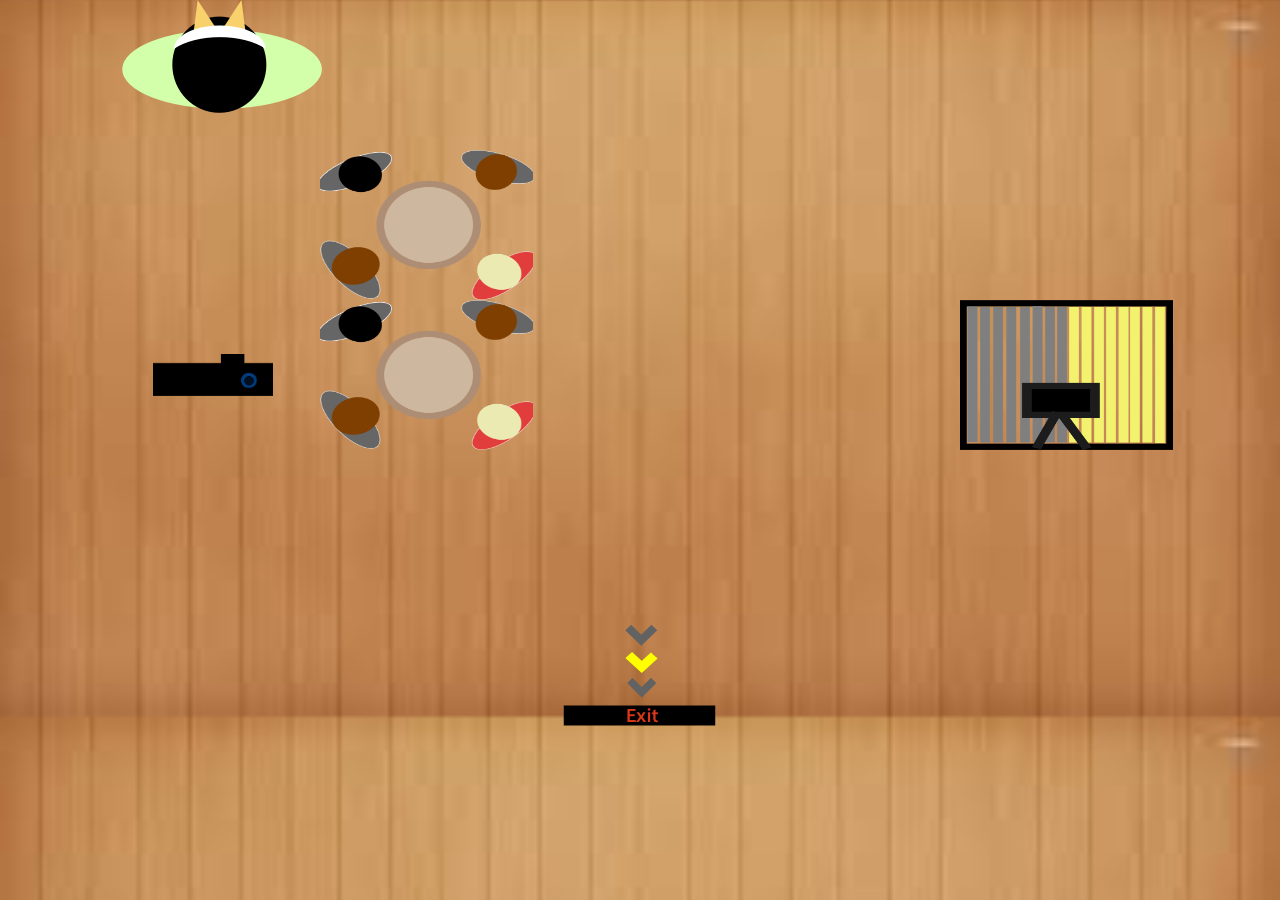
<file: rooms/room_1.html>
<!DOCTYPE html>
<html lang="en-us">

	<head>
	<link rel="stylesheet" type="text/css" href="../style.css">
	<!-- Latest compiled and minified CSS -->
	<link rel="stylesheet" href="https://maxcdn.bootstrapcdn.com/bootstrap/3.3.7/css/bootstrap.min.css" integrity="sha384-BVYiiSIFeK1dGmJRAkycuHAHRg32OmUcww7on3RYdg4Va+PmSTsz/K68vbdEjh4u" crossorigin="anonymous">
	<style type="text/css">
        .grey square {background-image: url("../sprites/method-draw-image (14).svg"); width: 18%; height: 150px; margin: 2px}
    </style>
    <script
  src="https://code.jquery.com/jquery-3.2.1.min.js"
  integrity="sha256-hwg4gsxgFZhOsEEamdOYGBf13FyQuiTwlAQgxVSNgt4="
  crossorigin="anonymous"></script>
  
	<!-- Latest compiled and minified JavaScript -->
	<script src="https://maxcdn.bootstrapcdn.com/bootstrap/3.3.7/js/bootstrap.min.js" integrity="sha384-Tc5IQib027qvyjSMfHjOMaLkfuWVxZxUPnCJA7l2mCWNIpG9mGCD8wGNIcPD7Txa" crossorigin="anonymous"></script>
	<title>Escape Egolog</title>
	</head>

	<body>
		 <div class="container-fluid">
        <div class="row">
            <div class="col-lg-1 grey"></div>
            <div id="x0y0" class="col-lg-2">
                <img src="../sprites/hero.png" class="hero">
            </div>
            <div id="x0y1" class="col-lg-2 grey square">
                <img src="../sprites/hero.png" class="hero hidden">
            </div>
            <div id="x0y2" class="col-lg-2 grey square">
                <img src="../sprites/hero.png" class="hero hidden">
            </div>
            <div id="x0y3" class="col-lg-2 grey square">
                <img src="../sprites/hero.png" class="hero hidden">
            </div>
            <div id="x0y4" class="col-lg-2 grey square">
                <img src="../sprites/hero.png" class="hero hidden">
            </div>
            <div class="col-lg-1"></div>
        </div>
        <div class="row">
            <div class="col-lg-1"></div>
            <div id="x1y0" class="col-lg-2 grey square">
                <img src="../sprites/hero.png" class="hero hidden">
            </div>
            <div id="x1y1" class="col-lg-2 grey square">
                <img src="../sprites/hero.png" class="hero hidden">
            </div>
            <div id="x1y2" class="col-lg-2 grey square">
                <img src="../sprites/hero.png" class="hero hidden">
            </div>
            <div id="x1y3" class="col-lg-2 grey square">
                <img src="../sprites/hero.png" class="hero hidden">
            </div>
            <div id="x1y4" class="col-lg-2 grey square">
                <img src="../sprites/hero.png" class="hero hidden">
            </div>
            <div class="col-lg-1"></div>
        </div>
        <div class="row">
            <div class="col-lg-1"></div>
            <div id="x2y0" class="col-lg-2 grey square">
                <img src="../sprites/hero.png" class="hero hidden">
            </div>
            <div id="x2y1" class="col-lg-2 grey square">
                <img src="../sprites/hero.png" class="hero hidden">
            </div>
            <div id="x2y2" class="col-lg-2 grey square">
                <img src="../sprites/hero.png" class="hero hidden">
            </div>
            <div id="x2y3" class="col-lg-2 grey square">
                <img src="../sprites/hero.png" class="hero hidden">
            </div>
            <div id="x2y4" class="col-lg-2 grey square">
                <img src="../sprites/hero.png" class="hero hidden">
            </div>
            <div class="col-lg-1"></div>
        </div>
        <div class="row">
            <div class="col-lg-1"></div>
            <div id="x3y0" class="col-lg-2 grey square">
                <img src="../sprites/hero.png" class="hero hidden">
            </div>
            <div id="x3y1" class="col-lg-2 grey square">
                <img src="../sprites/hero.png" class="hero hidden">
            </div>
            <div id="x3y2" class="col-lg-2 grey square">
                <img src="../sprites/hero.png" class="hero hidden">
            </div>
            <div id="x3y3" class="col-lg-2 grey square">
                <img src="../sprites/hero.png" class="hero hidden">
            </div>
            <div id="x3y4" class="col-lg-2 grey square">
                <img src="../sprites/hero.png" class="hero hidden">
            </div>
            <div class="col-lg-1"></div>
        </div>
        <div class="row">
            <div class="col-lg-1"></div>
            <div id="x4y0" class="col-lg-2 grey square">
                <img src="../sprites/hero.png" class="hero hidden">
                </div>
            <div id="x4y1" class="col-lg-2 grey square">
                <img src="../sprites/hero.png" class="hero hidden">
            </div>
            <div id="x4y2" class="col-lg-2 grey square">
                <img src="../sprites/hero.png" class="hero hidden">
            </div>
            <div id="x4y3" class="col-lg-2 grey square">
                <img src="../sprites/hero.png" class="hero hidden">
            </div>
            <div id="x4y4" class="col-lg-2 grey square">
                <img src="../sprites/hero.png" class="hero hidden">
            </div>
            <div class="col-lg-1"></div>
        </div>
    </div>

    
		
  		<script src="../script.js"></script>
	</body>
	
</html>
</file>
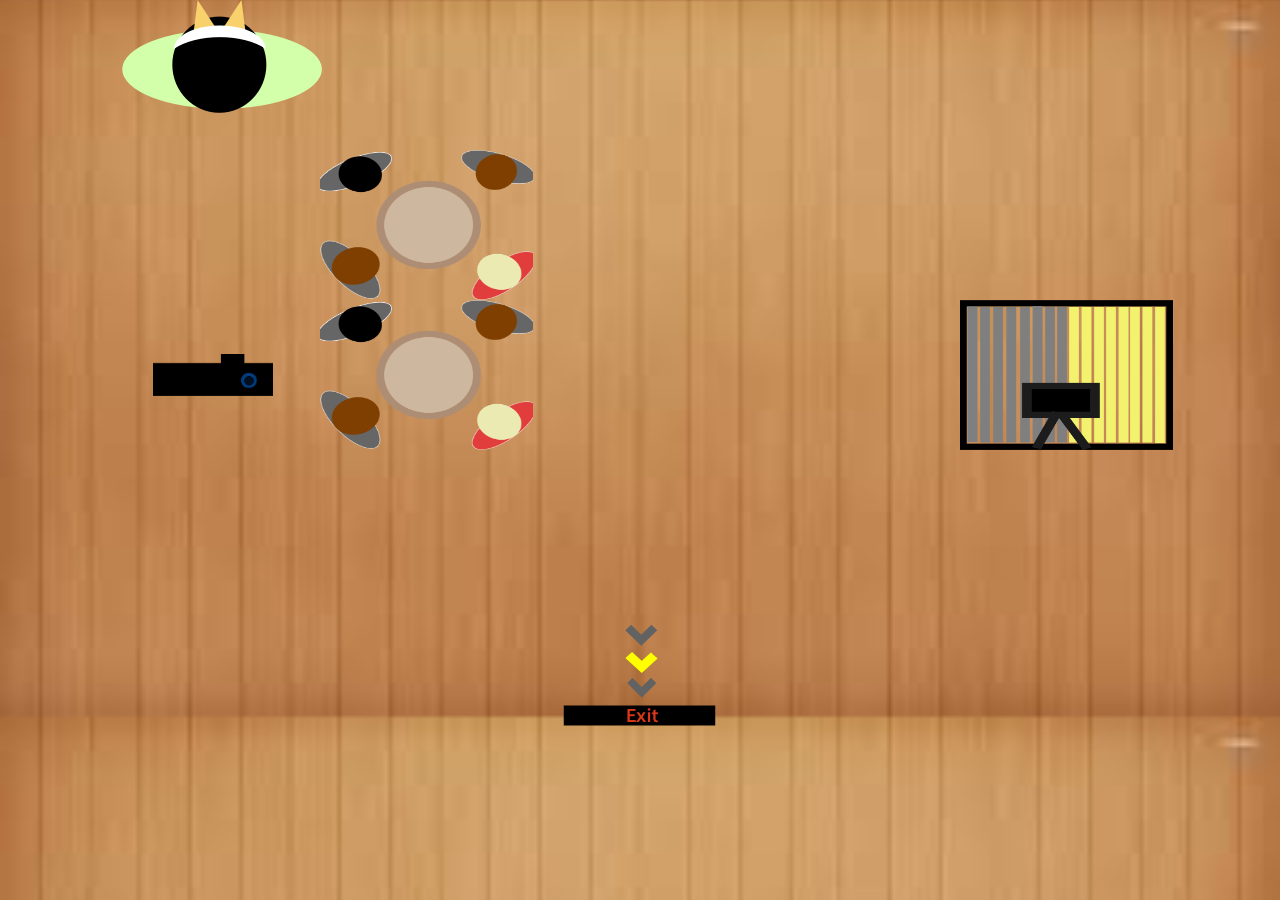
<file: rooms/room_2.html>
<!DOCTYPE html>
<html lang="en-us">
   <script
  src="https://code.jquery.com/jquery-3.2.1.min.js"
  integrity="sha256-hwg4gsxgFZhOsEEamdOYGBf13FyQuiTwlAQgxVSNgt4="
  crossorigin="anonymous"></script>
	<head>
	<link rel="stylesheet" type="text/css" href="../style.css">
	<!-- Latest compiled and minified CSS -->
	<link rel="stylesheet" href="https://maxcdn.bootstrapcdn.com/bootstrap/3.3.7/css/bootstrap.min.css" integrity="sha384-BVYiiSIFeK1dGmJRAkycuHAHRg32OmUcww7on3RYdg4Va+PmSTsz/K68vbdEjh4u" crossorigin="anonymous">
	<style type="text/css">
        .grey square {background-image: url("../sprites/method-draw-image (14).svg"); width: 18%; height: 150px; margin: 2px}
    </style>
   
  
	<!-- Latest compiled and minified JavaScript -->
	<script src="https://maxcdn.bootstrapcdn.com/bootstrap/3.3.7/js/bootstrap.min.js" integrity="sha384-Tc5IQib027qvyjSMfHjOMaLkfuWVxZxUPnCJA7l2mCWNIpG9mGCD8wGNIcPD7Txa" crossorigin="anonymous"></script>
	<title>Escape Egolog</title>
	</head>

	<body>
		 <div class="container-fluid">
        <div class="row">
            <div class="col-lg-1 grey"></div>
            <div id="x0y0" class="col-lg-2">
                <img src="../sprites/hero.png" class="hero">
            </div>
            <div id="x0y1" class="col-lg-2 grey square">
                <img src="../sprites/hero.png" class="hero hidden">
            </div>
            <div id="x0y2" class="col-lg-2 grey square">
                <img src="../sprites/hero.png" class="hero hidden">
            </div>
            <div id="x0y3" class="col-lg-2 grey square">
                <img src="../sprites/hero.png" class="hero hidden">
            </div>
            <div id="x0y4" class="col-lg-2 grey square">
                <img src="../sprites/hero.png" class="hero hidden">
            </div>
            <div class="col-lg-1"></div>
        </div>
        <div class="row">
            <div class="col-lg-1"></div>
            <div id="x1y0" class="col-lg-2 grey square">
                <img src="../sprites/hero.png" class="hero hidden">
            </div>
            <div id="x1y1" class="col-lg-2 grey square">
                <img src="../sprites/hero.png" class="hero hidden">
            </div>
            <div id="x1y2" class="col-lg-2 grey square">
                <img src="../sprites/hero.png" class="hero hidden">
            </div>
            <div id="x1y3" class="col-lg-2 grey square">
                <img src="../sprites/hero.png" class="hero hidden">
            </div>
            <div id="x1y4" class="col-lg-2 grey square">
                <img src="../sprites/hero.png" class="hero hidden">
            </div>
            <div class="col-lg-1"></div>
        </div>
        <div class="row">
            <div class="col-lg-1"></div>
            <div id="x2y0" class="col-lg-2 grey square">
                <img src="../sprites/hero.png" class="hero hidden">
            </div>
            <div id="x2y1" class="col-lg-2 grey square">
                <img src="../sprites/hero.png" class="hero hidden">
            </div>
            <div id="x2y2" class="col-lg-2 grey square">
                <img src="../sprites/hero.png" class="hero hidden">
            </div>
            <div id="x2y3" class="col-lg-2 grey square">
                <img src="../sprites/hero.png" class="hero hidden">
            </div>
            <div id="x2y4" class="col-lg-2 grey square">
                <img src="../sprites/hero.png" class="hero hidden">
            </div>
            <div class="col-lg-1"></div>
        </div>
        <div class="row">
            <div class="col-lg-1"></div>
            <div id="x3y0" class="col-lg-2 grey square">
                <img src="../sprites/hero.png" class="hero hidden">
            </div>
            <div id="x3y1" class="col-lg-2 grey square">
                <img src="../sprites/hero.png" class="hero hidden">
            </div>
            <div id="x3y2" class="col-lg-2 grey square">
                <img src="../sprites/hero.png" class="hero hidden">
            </div>
            <div id="x3y3" class="col-lg-2 grey square">
                <img src="../sprites/hero.png" class="hero hidden">
            </div>
            <div id="x3y4" class="col-lg-2 grey square">
                <img src="../sprites/hero.png" class="hero hidden">
            </div>
            <div class="col-lg-1"></div>
        </div>
        <div class="row">
            <div class="col-lg-1"></div>
            <div id="x4y0" class="col-lg-2 grey square">
                <img src="../sprites/hero.png" class="hero hidden">
                </div>
            <div id="x4y1" class="col-lg-2 grey square">
                <img src="../sprites/hero.png" class="hero hidden">
            </div>
            <div id="x4y2" class="col-lg-2 grey square">
                <img src="../sprites/hero.png" class="hero hidden">
            </div>
            <div id="x4y3" class="col-lg-2 grey square">
                <img src="../sprites/hero.png" class="hero hidden">
            </div>
            <div id="x4y4" class="col-lg-2 grey square">
                <img src="../sprites/hero.png" class="hero hidden">
            </div>
            <div class="col-lg-1"></div>
        </div>
    </div>

    
		
  		<script src="../script.js"></script>
	</body>
	
</html>
</file>
<file: style.css>
body{
    background-image: url("sprites/plank.jpeg");
    background-size: 100%;
}
#x4y2{
    background-image: url("sprites/exit.png");
    background-repeat: no-repeat;
    background-position:center center;
    }
#x2y4{
    background: url("sprites/Photo_booth.png");
    background-size: 220px 150px;
    background-repeat: no-repeat;
    background-position:center center;
}
#x1y1{
    background: url("sprites/Circle_table.png");
    background-size: 220px 150px;
    background-repeat: no-repeat;
    background-position:center center;}
#x2y1{
    background: url("sprites/Circle_table.png");
    background-size: 220px 150px;
    background-repeat: no-repeat;
    background-position:center center;}
#x2y0{
    background: url("sprites/camera.png");
    background-size: 120px auto;
    background-repeat: no-repeat;
    background-position:center center;}
.hero img{
    width: 200px;
    height: auto;
}
.square img.hidden {
    visibility: hidden;
}

.square {
    height: 150px;
}
</file>
